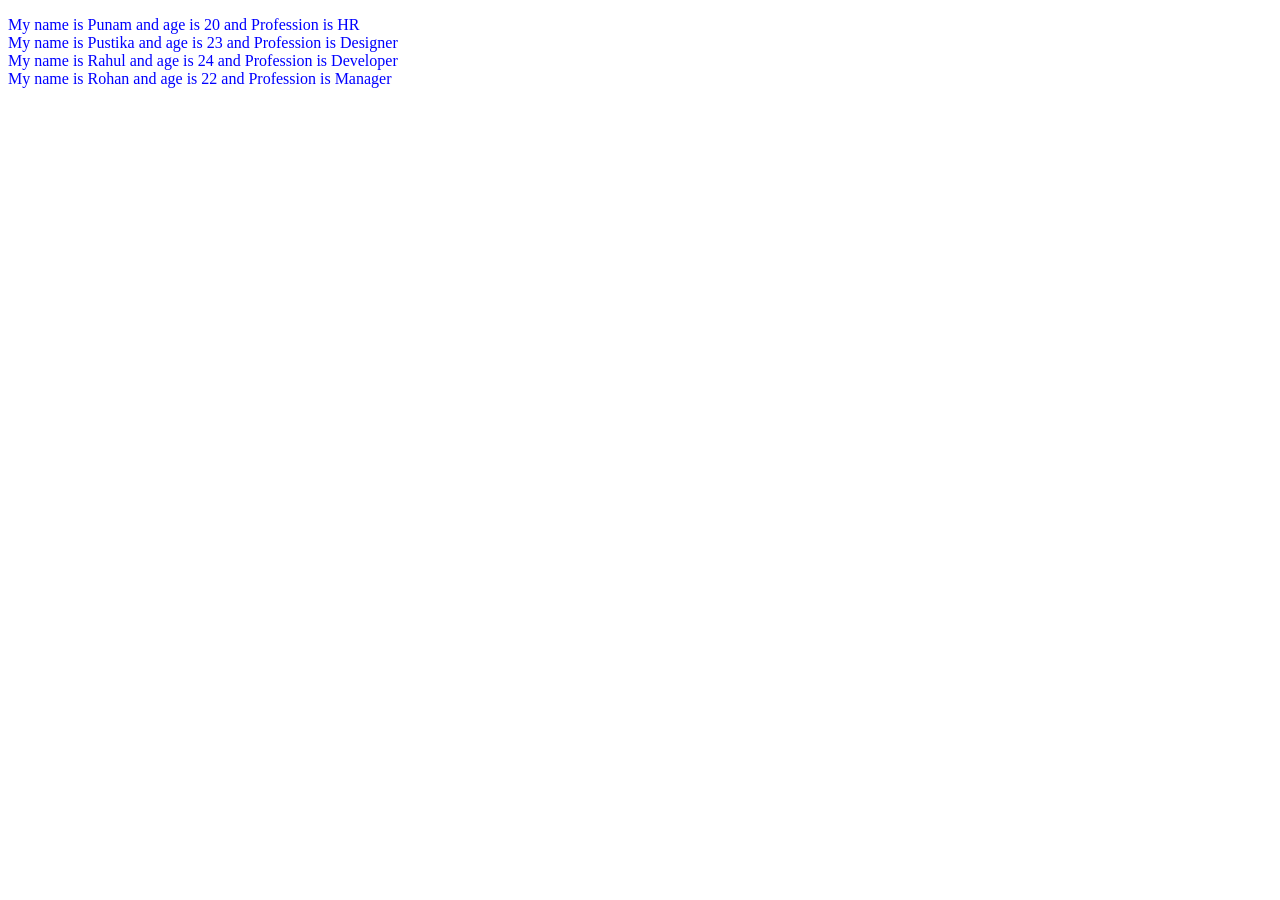
<file: index.html>
<!DOCTYPE html>
<html lang="en">
<head>
    <meta charset="UTF-8">
    <meta name="viewport" content="width=device-width, initial-scale=1.0">
    <title>Document</title>
</head>
<body>
    <p id="inner">Hello world</p>
    <h1 id="output"></h1>
    <script type="module" src="script.js"></script>
</body>
</html>
</file>
